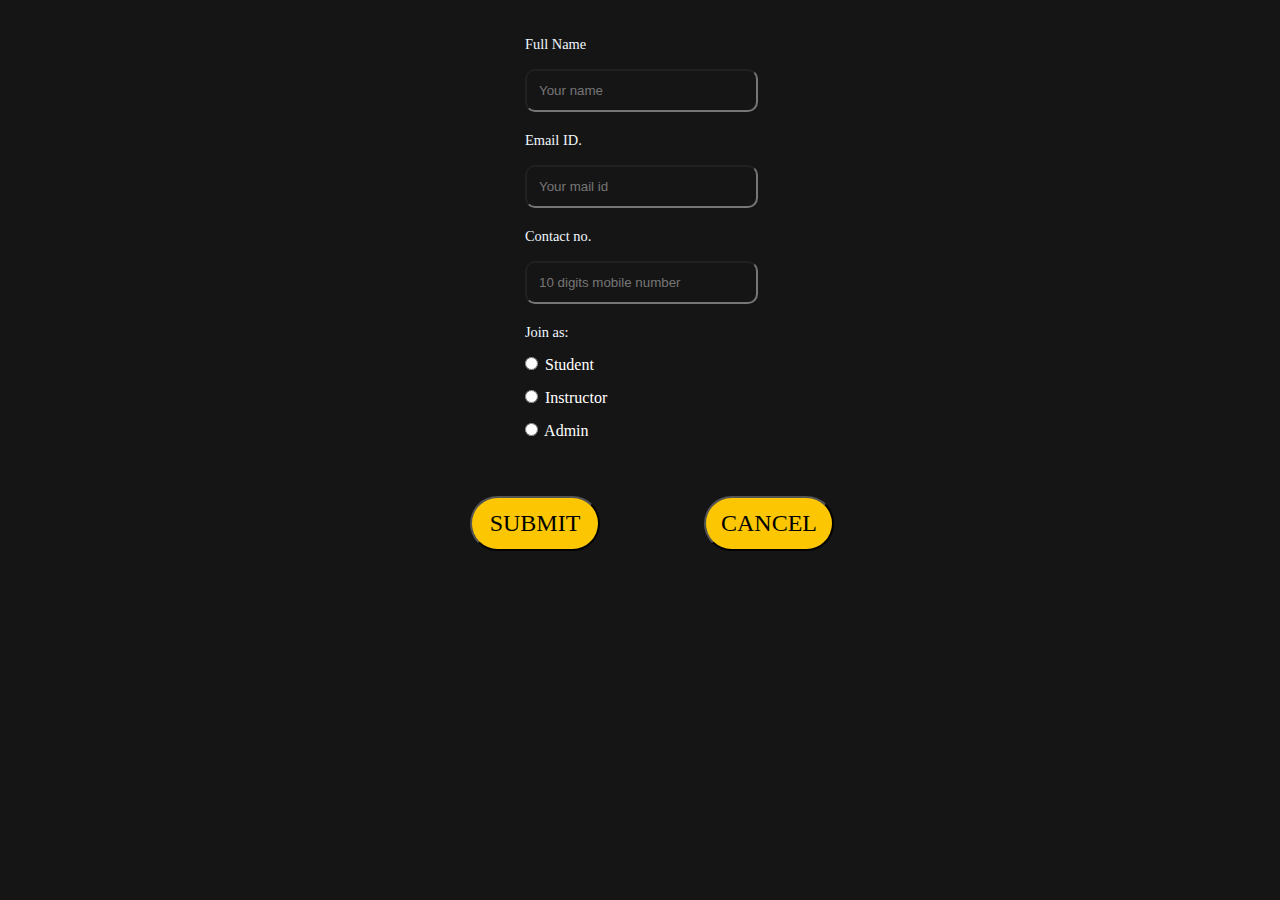
<file: register.html>
<!DOCTYPE html>
<html lang="en">
<head>
    <meta charset="UTF-8">
    <meta name="viewport" content="width=device-width, initial-scale=1.0">
    <title>Sign up page</title>
    <link rel="stylesheet" href="register.css">
</head>
<body>
    <div class="Form">
    <form id = " Form">
        
        <label id="sign-up-att">Full Name </label>
        <input id="key"type="text" placeholder="Your name"/>
        <label id="sign-up-att">Email ID. </label>
        <input id="key" type="text" placeholder="Your mail id"/>
        <label id="sign-up-att">Contact no. </label>
        <input id="key" type="number" placeholder="10 digits mobile number"/>
        <label id="sign-up-att">Join as: </label>
        <label id="key1">
            <input id="key1" type="radio" name="group" value="student" style="color: aliceblue;"> Student
        </label>
        <label id="key1">
            <input id="key1" type="radio" name="group" value="Instructor"> Instructor
        </label>
        <label id="key1">
            <input id="key1" type="radio" name="group" value="Admin"> Admin
        </label>
        <br><br>
        <button id="sign-up-btn" type="submit">SUBMIT</button>
        <button id="sign-up-btn2"  type="Cancel">CANCEL</button>  
    </form>
</div>
</body>
</html>
</file>
<file: register.css>
*{
   margin-left: 105px;
   margin-top: 16px;
    background-color: rgb(22, 21, 21);
}
#Form{
background-color: aliceblue;
    position: relative;
    margin-left: 200px;
  text-align: center;
  size: 20px; 
  margin-top: 300px;
  display: flex;
  border-color: rgb(252,198,2);
 
}
#sign-up-att{
 font-family: 'Times New Roman', Times, serif;
 font-size: 100px;
    color: aliceblue;

font-size: .9rem;
    display: flex;
    flex-direction: column;
    
    margin-top: 20px ;
}
#key{
    color: aliceblue;
    border-radius: 10px;
    padding: 12px;
    padding-right: 40px;
    transition: 0.4s ease;
}
#key:hover{
    box-shadow: 2px 2px 20px rgba(240, 197, 4, 0.457);   
  
}
#key1{
    input {
      
        border-radius: 50%;
       
        border: 2px solid #999;
        transition: 0.2s all linear;
    
      }
      
    accent-color: rgb(252,198,2);
    size: 300px;
    color: white;
    display: table-header-group;
}
#key1 input:hover{
    box-shadow: 2px 2px 20px rgba(240, 197, 4, 0.457);   
}
#sign-up-btn{
margin-left: 50px;
margin-top: 20px;
background-color: rgb(252,198,2);  
font-family:'Times New Roman', Times, serif;
font-size:24px;
padding: 12px;
width: 130px;
border-radius: 111px;  
transition: 0.4s ease;
}
#sign-up-btn:hover{
    box-shadow: 2px 2px 20px rgba(240, 197, 4, 0.457);
    background-color: rgb(28, 28, 27);
    color:white;
}
#sign-up-btn2{
    margin-left: 100px;
    background-color: rgb(252, 198, 2);  
    font-family:'Times New Roman', Times, serif;
    font-size:24px;
    padding: 12px;
    width: 130px;
    border-radius: 111px;  
    transition: 0.4s ease;

    }
    
#sign-up-btn2:hover{
    box-shadow: 2px 2px 20px rgba(240, 197, 4, 0.457);
    background-color: rgb(28, 28, 27);
    color:white;
}
</file>
